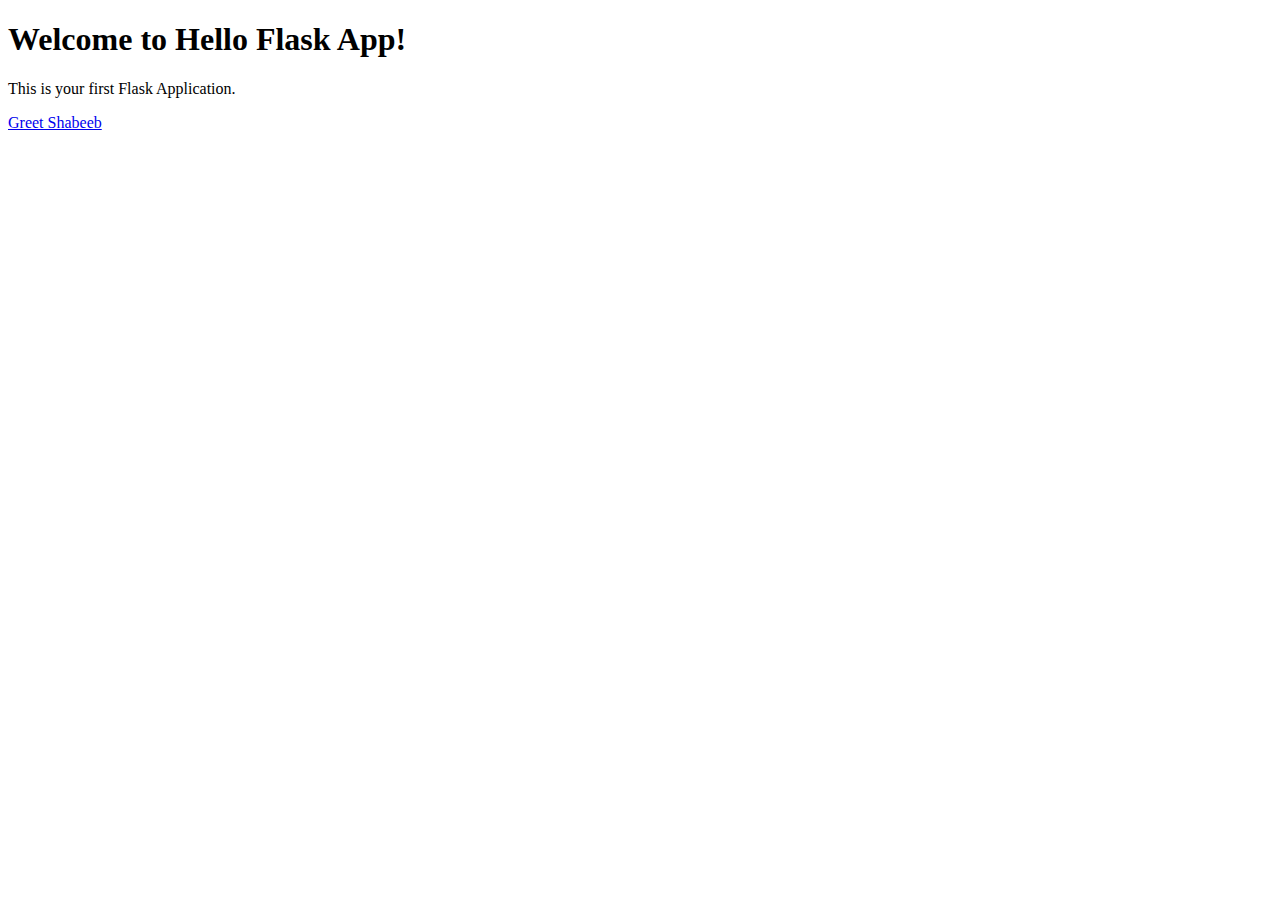
<file: 01_Greet_Flask/index.html>
<!DOCTYPE html> <!--This tells the browser that the document is an HTML5 document (the latest standard for HTML).-->
<html>    <!--Opens the HTML document. Everything inside will be part of your web page.-->
<head>    <!--The <head> section contains metadata about the page-->
    <title>Hello Flask App</title>   <!--The text “Hello Flask App” will appear on the browser tab-->
</head>
<body>   <!--This is where the visible content of your webpage goes (the part the user sees).-->
    <h1>Welcome to Hello Flask App!</h1>   <!--<h1> is a heading tag (largest level heading).--> 
    <p>This is your first Flask Application.</p> <!--<p> means a paragraph.-->
    <a href="/greet/Shabeeb">Greet Shabeeb </a> <!--<a> is an anchor tag, which creates a clickable link.-->
</body>    
</html>
</file>
